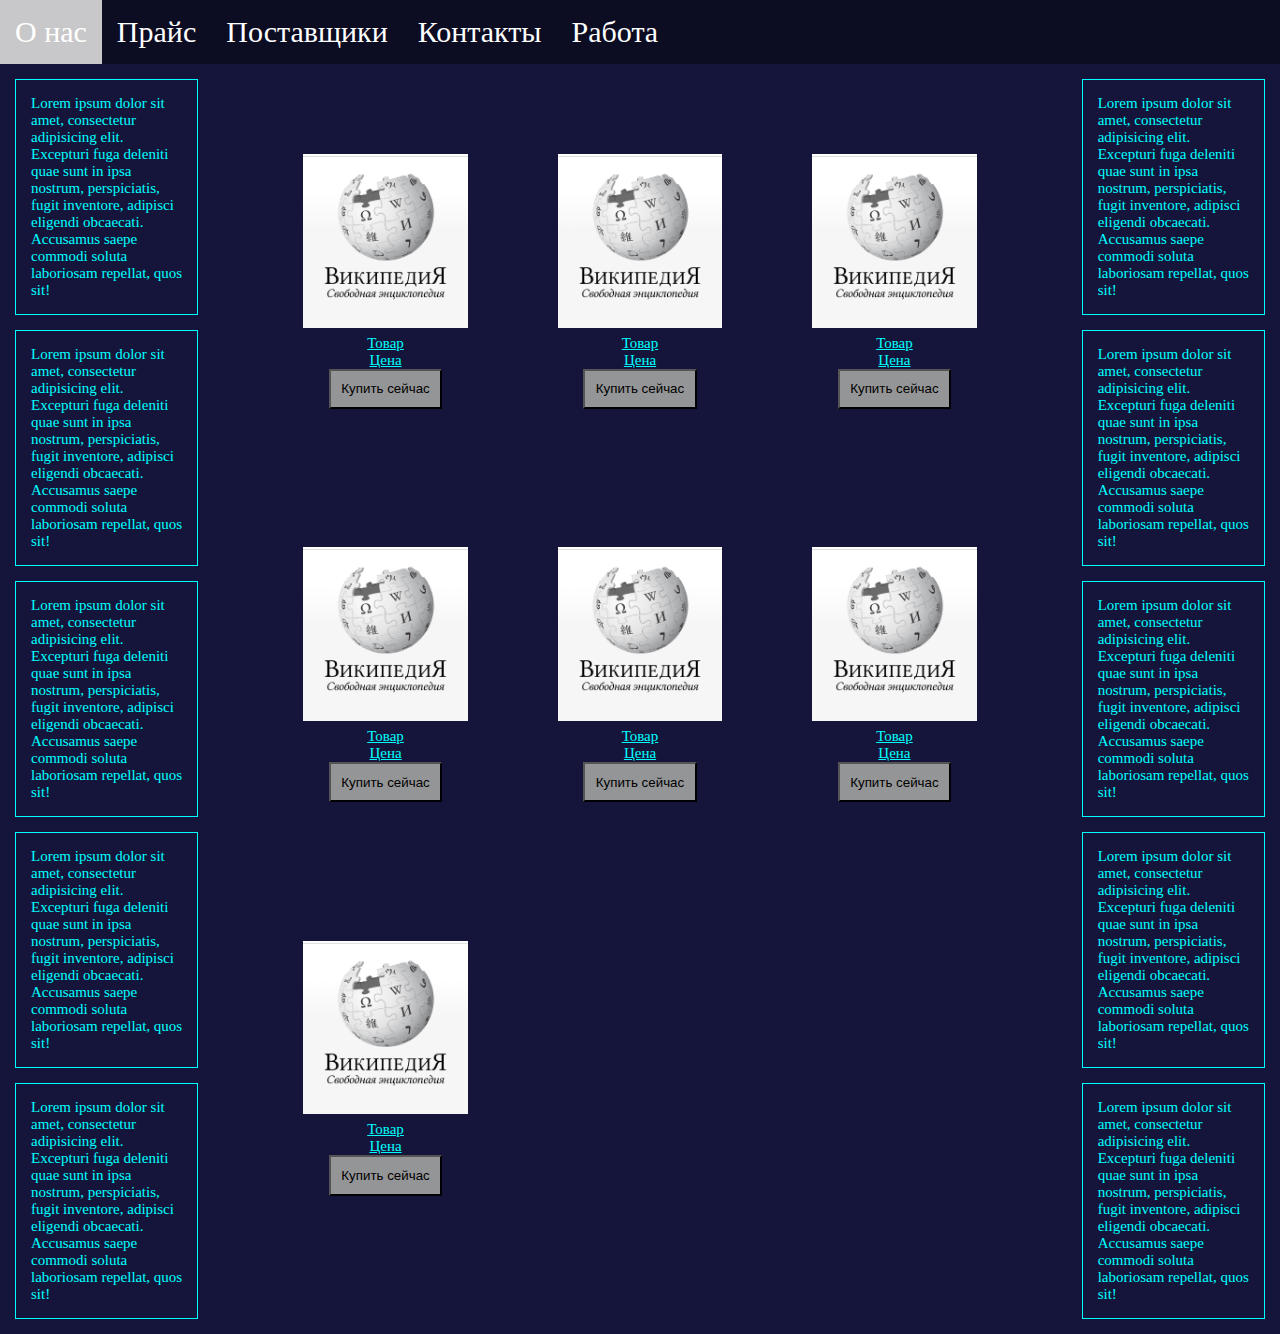
<file: Adapt/index.html>
<!DOCTYPE html>
<html lang="ru">

<head>
  <meta charset="UTF-8" />
  <meta http-equiv="X-UA-Compatible" content="IE=edge" />
  <meta name="viewport" content="width=device-width, initial-scale=1.0" />
  <title>WIKI COPY</title>
  <link rel="stylesheet" href="static/styles/stylecard.css">
  <link rel="stylesheet" href="static/styles/stylemain.css">
  <link rel="stylesheet" href="static/styles/navbar.css">
  
</head>

<body>
  <div class="navbar">
    <div class="drop">
      <button class="nav-btn">&#9776;</button>
      <div class="nav-list">
        <a href="index.html">О нас</a>
        <a href="index.html">Прайс</a>
        <a href="index.html">Поставщики</a>
        <a href="index.html">Контакты</a>
        <a href="index.html">Работа</a>
      </div>
    </div>
  </div>

  <div class="main-container">

    <div class="left-bar">
      <p>Lorem ipsum dolor sit amet, consectetur adipisicing elit. Excepturi fuga deleniti quae sunt in ipsa nostrum, perspiciatis, fugit inventore, adipisci eligendi obcaecati. Accusamus saepe commodi soluta laboriosam repellat, quos sit!</p>
      <p>Lorem ipsum dolor sit amet, consectetur adipisicing elit. Excepturi fuga deleniti quae sunt in ipsa nostrum, perspiciatis, fugit inventore, adipisci eligendi obcaecati. Accusamus saepe commodi soluta laboriosam repellat, quos sit!</p>
      <p>Lorem ipsum dolor sit amet, consectetur adipisicing elit. Excepturi fuga deleniti quae sunt in ipsa nostrum, perspiciatis, fugit inventore, adipisci eligendi obcaecati. Accusamus saepe commodi soluta laboriosam repellat, quos sit!</p>
      <p>Lorem ipsum dolor sit amet, consectetur adipisicing elit. Excepturi fuga deleniti quae sunt in ipsa nostrum, perspiciatis, fugit inventore, adipisci eligendi obcaecati. Accusamus saepe commodi soluta laboriosam repellat, quos sit!</p>
      <p>Lorem ipsum dolor sit amet, consectetur adipisicing elit. Excepturi fuga deleniti quae sunt in ipsa nostrum, perspiciatis, fugit inventore, adipisci eligendi obcaecati. Accusamus saepe commodi soluta laboriosam repellat, quos sit!</p>
      
    </div>


    <div class="container">
      <div class="card">
        <a href="#"><img src="static/img/Screenshot_1.png" alt="test"></a>
        <div class="info">
          <a href="#"><p>Товар</p></a>
          <a href="#"><p>Цена</p></a>
          <button>Купить сейчас</button>
        </div>
      </div>
      <div class="card">
        <a href="#"><img src="static/img/Screenshot_1.png" alt="test"></a>
        <div class="info">
          <a href="#"><p>Товар</p></a>
          <a href="#"><p>Цена</p></a>
          <button>Купить сейчас</button>
        </div>
      </div>
      <div class="card">
        <a href="#"><img src="static/img/Screenshot_1.png" alt="test"></a>
        <div class="info">
          <a href="#"><p>Товар</p></a>
          <a href="#"><p>Цена</p></a>
          <button>Купить сейчас</button>
        </div>
      </div>
      <div class="card">
        <a href="#"><img src="static/img/Screenshot_1.png" alt="test"></a>
        <div class="info">
          <a href="#"><p>Товар</p></a>
          <a href="#"><p>Цена</p></a>
          <button>Купить сейчас</button>
        </div>
      </div>
      <div class="card">
        <a href="#"><img src="static/img/Screenshot_1.png" alt="test"></a>
        <div class="info">
          <a href="#"><p>Товар</p></a>
          <a href="#"><p>Цена</p></a>
          <button>Купить сейчас</button>
        </div>
      </div>
      <div class="card">
        <a href="#"><img src="static/img/Screenshot_1.png" alt="test"></a>
        <div class="info">
          <a href="#"><p>Товар</p></a>
          <a href="#"><p>Цена</p></a>
          <button>Купить сейчас</button>
        </div>
      </div>
      <div class="card">
        <a href="#"><img src="static/img/Screenshot_1.png" alt="test"></a>
        <div class="info">
          <a href="#"><p>Товар</p></a>
          <a href="#"><p>Цена</p></a>
          <button>Купить сейчас</button>
        </div>
      </div> 

    </div>
    
    
  
    <div class="right-bar">
      <p>Lorem ipsum dolor sit amet, consectetur adipisicing elit. Excepturi fuga deleniti quae sunt in ipsa nostrum, perspiciatis, fugit inventore, adipisci eligendi obcaecati. Accusamus saepe commodi soluta laboriosam repellat, quos sit!</p>
      <p>Lorem ipsum dolor sit amet, consectetur adipisicing elit. Excepturi fuga deleniti quae sunt in ipsa nostrum, perspiciatis, fugit inventore, adipisci eligendi obcaecati. Accusamus saepe commodi soluta laboriosam repellat, quos sit!</p>
      <p>Lorem ipsum dolor sit amet, consectetur adipisicing elit. Excepturi fuga deleniti quae sunt in ipsa nostrum, perspiciatis, fugit inventore, adipisci eligendi obcaecati. Accusamus saepe commodi soluta laboriosam repellat, quos sit!</p>
      <p>Lorem ipsum dolor sit amet, consectetur adipisicing elit. Excepturi fuga deleniti quae sunt in ipsa nostrum, perspiciatis, fugit inventore, adipisci eligendi obcaecati. Accusamus saepe commodi soluta laboriosam repellat, quos sit!</p>
      <p>Lorem ipsum dolor sit amet, consectetur adipisicing elit. Excepturi fuga deleniti quae sunt in ipsa nostrum, perspiciatis, fugit inventore, adipisci eligendi obcaecati. Accusamus saepe commodi soluta laboriosam repellat, quos sit!</p>
      
    </div>
  </div>
</body> 

</html>
</file>
<file: Adapt/static/styles/stylecard.css>
.container {
    display: grid;
    grid-template-columns: repeat(3, 1fr);
    grid-template-rows: repeat(5);
    margin: 1.5em ;
    
}
.card{
    margin: 1.5em;
}

.card>a>img {
    width: 100%;    
}

.card>.info{
    text-align: center;
    text-decoration: none;
    font-size: 0.5em;

}
.card>.info>a{
    color:aqua;

}


button{
    background-color: rgb(148, 149, 150);
    padding: 0.8em;
}





@media(max-width:1000px){
    .container{
        grid-template-columns: repeat(2,1fr);
        grid-template-rows: repeat(5);
    }
}

@media(max-width:600px){
    .container{
        grid-template-columns: 1fr;
        grid-template-rows: repeat(5);
    }

    .card{
        margin-inline: 0.5;
    }
}
</file>
<file: Adapt/static/styles/stylemain.css>
*{
    margin: 0;
    padding: 0;
}

html{
    font-size: 30px;
    
}

.main-container {
    display: grid;
    grid-template-columns: repeat(12, 1fr);
    grid-template-rows: repeat(1);
    background-color: rgb(21, 21, 59);
    color: aqua;
    border-color: aqua;
    
}
.left-bar{
    grid-column: 1/3;

}

.container{
    grid-column: 3/11;

}

.right-bar{
    grid-column: 11/13;

}

.left-bar p,
.right-bar p{
    font-size: 0.5em;
    margin: 1em;
    padding: 1em;
    border-style: solid;
    border-width: 0.5px;
}



@media(max-width:900px){
    .main-container{
        grid-template-rows: repeat(3);
    }
    .left-bar{
        grid-column: 1/13;
        grid-row: 1/2;

    }

    .container{
        grid-column: 1/13;
        grid-row: 2/3;

    }

    .right-bar{
        grid-column: 1/13;
        grid-row: 3/4;

    }
}

@media(max-width:600px){
    .container{
        grid-template-rows: repeat(3);
    }

    .card{
        margin-inline: 0.5;
    }
}
</file>
<file: Adapt/static/styles/navbar.css>
.navbar{
    display: flex;
    background-color: rgb(12, 12, 34);
}

.nav-list{
    display: flex;
}

.nav-list a{
    display: block;
    padding: 0.5em;
    text-decoration: none;
    color: rgb(255, 255, 255);

}

.nav-list a:hover {
    background-color: rgb(200, 199, 201);
    
}

.nav-btn{
    display: none;
}


@media(max-width: 1000px){
    .nav-btn{
        display: block;
        padding: 0.1em;
        text-decoration: none;
        font-size: 2em;
        padding-inline: 10px;
        padding-bottom: 3px;
        border: none;
        background-color:rgb(21, 21, 59);
        font-style:rgb(249, 252, 255)
        cursor: pointer;
    }
    .nav-list{
        display: none;
    }
    .drop:hover .nav-list{
        display: block;
        position: absolute;
        background-color:rgb(12, 12, 34);
        font-size: 0.5em;
    }
}9917600708
</file>
